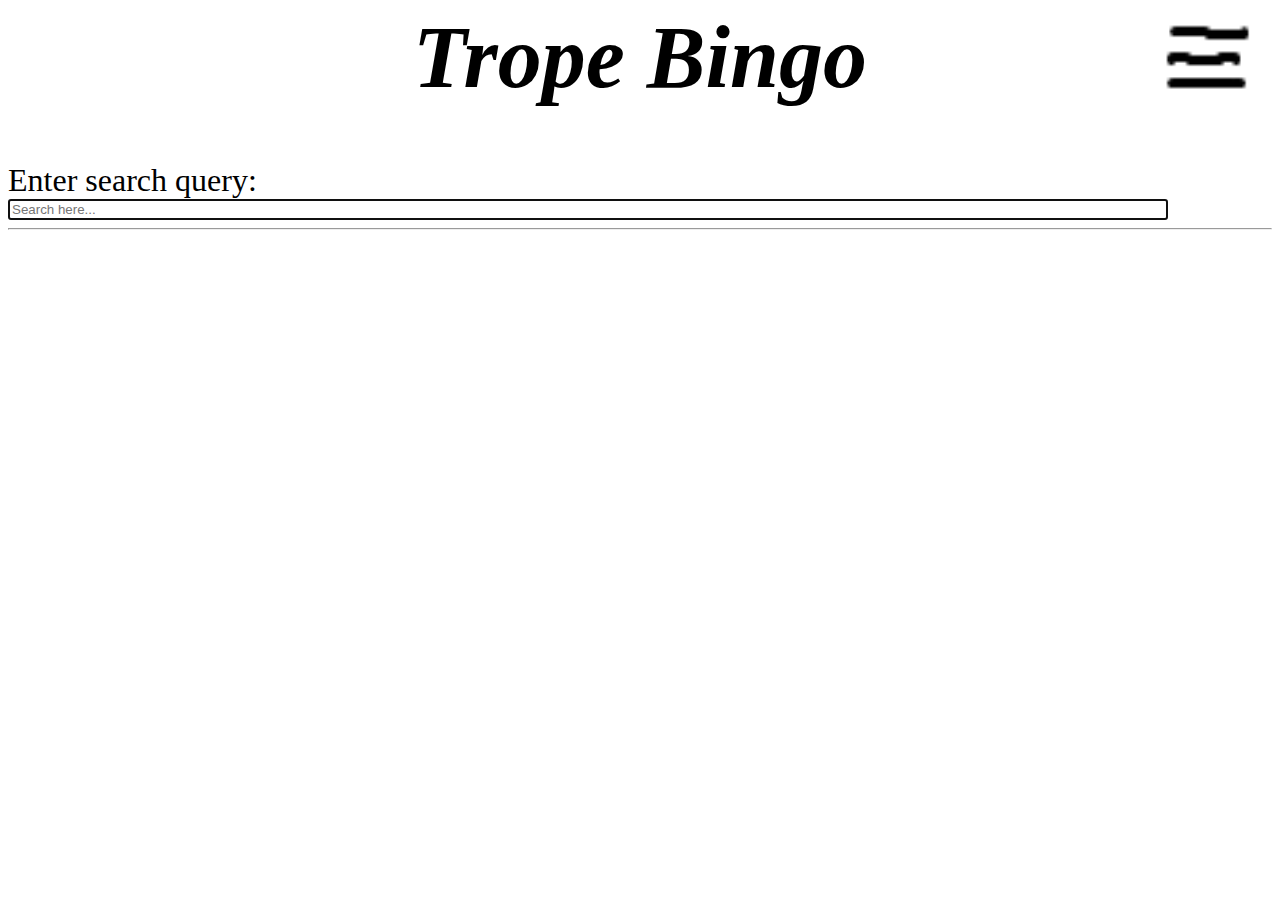
<file: src/main/resources/static/index.html>
<!DOCTYPE html>
<html lang="en">
  <head>
    <meta charset="UTF-8" />
    <meta http-equiv="X-UA-Compatible" content="IE=edge" />
    <meta name="viewport" content="width=device-width, initial-scale=1.0" />
    <title>Trope Bingo</title>
    <script defer src="main.js"></script>
    <link rel="stylesheet" href="style.css" />
  </head>
  <body class="body">
    <header>
      <div id="header">
        <div id="filler"></div>
        <h1 id="page_title">Trope Bingo</h1>
        <div id="hamburger_icon">
          <img id="hembrgr" src="/Images/hembrgr.png" />
        </div>
      </div>
      <div id="current_movie_div"><a id="current_movie"></a></div>
    </header>
    <div id="hamburger_div" class="hamburger_div_close">
      <div class="hamburger_item">
        <div class="hamburger_item_name">
          <strong>Grid Size</strong>
        </div>
        <div class="hamburger_item_options">
          <span class="grid_size_btn" id="grid_size_lower">
            <span id="grid_size_lower_sign">&#8249;</span>
          </span>
          <span id="grid_size">4</span>
          <span class="grid_size_btn" id="grid_size_higher">
            <span id="grid_size_higher_sign">&#8250;</span>
          </span>
        </div>
      </div>
      <div class="hamburger_item" id="reroll_div">
        <div class="hamburger_item_name">
          <strong>Reroll</strong>
        </div>
        <div class="hamburger_item_options">
          <img class="reroller" id="reroll" src="Images/dice.png" />
        </div>
      </div>
      <div class="hamburger_item" id="hamburger_search_div">
        <div class="hamburger_item_name">
          <strong>Search</strong>
        </div>
        <div class="hamburger_item_options">
          <img id="search_img" src="Images/search.png" />
        </div>
      </div>
    </div>
    <form id="search_form">
      <label for="search_field" id="search_prompt">Enter search query:</label>
      <input
        type="text"
        id="search_field"
        placeholder="Search here..."
        autocomplete="on"
        autofocus
      />
    </form>

    <hr />
    <table id="search_results_table"></table>
    <div id="board_div"></div>
  </body>
</html>
</file>
<file: src/main/resources/static/style.css>
.body {
  background-color: white;
  color: black;
  user-select: none;
  font-family: Times, "Times New Roman", Georgia, serif;
}

a {
  color: rgb(8, 1, 64);
  text-decoration: none;
}
a:visited {
  color: rgb(42, 0, 97);
}

.result_title {
  text-decoration: underline;
}
header {
  display: flex;
  flex-direction: column;
}
.header {
  display: flex;
  flex-direction: column;
}
#header {
  display: flex;
  justify-content: space-between;
  align-items: center;
  flex-direction: row;
  font-style: italic;
  height: 80px;
  padding-top: 1vh;
  padding-bottom: 1vh;
}
#filler {
  flex: 1 1 0;
}
#page_title {
  display: flex;
  justify-content: center;
  align-items: center;
  flex: 8 1 0;
  font-size: 2.5em;
  user-select: none;
}
#hamburger_icon {
  font-size: 1.3em;
  display: flex;
  align-items: center;
  justify-content: center;
  cursor: pointer;
  flex: 1 1 0;
}

#hamburger_div {
  display: none;
  transition-property: display 1.2s linear;
}

#hamburger_div.hamburger_div_close {
  display: none;
  transition: display 1.2s linear;
}

#hamburger_div.hamburger_div_open {
  display: block;
  transition: display 1.2s linear;
}

.hamburger_item {
  display: flex;
  justify-content: space-around;
  align-items: center;
  border-bottom: 1px dotted grey;
  font-size: 2em;
}
.hamburger_item:nth-of-type(1) {
  border-top: 1px dotted grey;
}
.hamburger_item:nth-last-of-type(1) {
  margin-bottom: 20px;
}
.hamburger_item div {
  width: 50%;
  display: flex;
  align-items: center;
}
.hamburger_item_name {
  justify-content: flex-end;
}
.hamburger_item_options {
  justify-content: center;
}
#hamburger_search_div {
  display: none;
}
#current_movie_div {
  display: flex;
  justify-content: center;
}
#current_movie {
  font-family: "Trebuchet MS", "Lucida Sans Unicode", "Lucida Grande",
    "Lucida Sans", Arial, sans-serif;
  font-style: italic;
  display: flex;
  flex-direction: row-reverse;
  align-items: baseline;
  justify-content: center;
  padding-bottom: 3vw;
  height: 2vh;
  width: fit-content;
  color: black;
  text-decoration: underline;
}

#reroll_div {
  justify-self: center;
  display: none;
}
.grid_size_btn {
  border: 1px solid black;
  display: flex;
  align-items: center;
  justify-content: center;
  border-radius: 50%;
  width: 50px;
  height: 50px;
  font-size: 1em;
  margin: 1vw 2vw;
  padding-bottom: 1vw;
}
#grid_size_btn_sign {
  place-self: center;
  place-content: center;
  place-items: center;
}
#search_field {
  display: flex;
  justify-content: center;
  width: 90vw;
}

#load_div {
  display: flex;
  justify-content: center;
  align-items: center;
}

#search_results_table {
  display: block;
  width: 96vw;
}
.search_result_row span {
  width: 80vw;
  display: flex;
  justify-content: space-between;
  align-items: center;
}

.table_data_img {
  width: 15vw;
}
.result_img {
  width: 15vw;
  height: 15vw;
}
.table_data_info {
  width: 70vw;
  margin-left: 5px;
  margin-right: 5px;
}
.table_data_select_btn {
  min-width: 10vw;
}
.table_data_select_btn button {
  display: flex;
  justify-content: center;
  align-items: center;
  color: black;
  font-weight: bold;
  font-size: 3.5vw;
  background-color: rgb(247, 247, 247);
  border-color: rgb(0, 0, 0);
  border-style: solid;
  border-width: 2vw;
  width: 15vw;
  height: 15vw;
  border-radius: 10vw;
  cursor: pointer;
}

.select_btn_animate {
  animation-name: border_width_grow;
  animation-iteration-count: infinite;
  animation-duration: 1s;
}

#board_div {
  display: flex;
  flex-direction: column;
  justify-content: center;
  align-items: center;
}
#board {
  justify-content: center;
  align-items: center;
  max-width: 90vw;
}

.board_item {
  aspect-ratio: 1/1;
  border: 1px solid black;
  border-radius: 10%;
  cursor: pointer;
  overflow: hidden;
  text-overflow: ellipsis;
  user-select: none;
  text-align: center;
}

.board_item_text {
  font-size: 1em;
  overflow: hidden;
  font-style: oblique;
}

#board tr td {
  user-select: contain;
  overflow: hidden;
}

#load_more_pages_btn {
  background-color: whitesmoke;
  border-radius: 10px;
  border: 1px solid black;
  padding: 3px 10px;
  cursor: pointer;
}

#bingo_msg {
  position: absolute;
  font-size: 6em;
  border-radius: 5%;
  user-select: none;
  pointer-events: none;
}

#descr_msg {
  position: absolute;
  top: 23%;
  font-size: 1.6em;
  max-width: fit-content;
  background-color: rgb(205, 205, 205);
  border-radius: 5px;
  user-select: none;
  display: flex;
  flex-direction: column;
  justify-content: center;
  border: 1px solid black;
  margin-top: 5vh;
  padding: 8px;
  max-height: fit-content;
}

/* TRANSITIONS */
.spin {
  transform: rotate(-360deg);
  transition: transform 2s ease-out;
}
/* ANIMATIONS */

.rotate {
  animation-name: rotate;
  animation-iteration-count: infinite;
  animation-duration: 2s;
}
.shrink_grow {
  animation-name: shrink_grow;
  animation-iteration-count: 1;
  animation-duration: 0.3s;
}

.shake {
  animation-name: shake;
  animation-iteration-count: 1;
  animation-duration: 0.4s;
}

.red_pulse {
  animation-name: redden;
  animation-iteration-count: 1;
  animation-duration: 0.5s;

  border: 1px solid black;
  display: flex;
  align-items: center;
  justify-content: center;
  border-radius: 50%;
  width: 50px;
  height: 50px;
  font-size: 1em;
  margin: 1vw 2vw;
  padding-bottom: 1vw;
}
.shrinky {
  animation-name: shrink_grow;
  animation-iteration-count: 1;
  animation-duration: 0.3s;
}
.growy {
  animation-name: grow_shrink;
  animation-iteration-count: 1;
  animation-duration: 0.3s;
}
/* MEDIA QUERIES */

/* Large Screen (e.g. computer)*/
@media (min-width: 1000px) {
  /*title, currentItem,
  hambureger item
  */

  #page_title {
    font-size: 5.5em;
  }
  #current_movie {
    font-size: 2em;
  }
  .hamburger_item {
    font-size: 4em;
  }

  #hembrgr {
    width: 100px;
    height: 100px;
  }

  #search_prompt {
    font-size: 2em;
  }

  .grid_size_btn {
    border: 1px solid black;
    display: flex;
    align-items: center;
    justify-content: center;
    border-radius: 50%;
    width: 50px;
    height: 50px;
    font-size: 1.4em;
    margin: 1vw 2vw;
    padding-bottom: 1vw;
  }
  .board_item_text {
    font-size: 3em;
  }
}
@keyframes grow_shrink {
  0% {
    transform: scale(1);
  }
  10% {
    transform: scale(1.1);
  }
  20% {
    transform: scale(1.2);
  }
  30% {
    transform: scale(1.3);
  }
  40% {
    transform: scale(1.4);
  }
  50% {
    transform: scale(1.5);
  }
  60% {
    transform: scale(1.4);
  }
  70% {
    transform: scale(1.3);
  }
  80% {
    transform: scale(1.2);
  }
  90% {
    transform: scale(1.1);
  }
  100% {
    transform: scale(1);
  }
}

@keyframes shrink_grow {
  0% {
    font-size: 10vw;
  }
  10% {
    font-size: 9vw;
  }
  20% {
    font-size: 8vw;
  }
  30% {
    font-size: 7vw;
  }
  40% {
    font-size: 6vw;
  }
  50% {
    font-size: 5vw;
  }
  60% {
    font-size: 6vw;
  }
  70% {
    font-size: 7vw;
  }
  80% {
    font-size: 8vw;
  }
  90% {
    font-size: 9vw;
  }
  100% {
    font-size: 10vw;
  }
}

@keyframes rotate {
  0% {
    transform: rotate(0deg);
  }
  5% {
    transform: rotate(-30deg);
  }
  10% {
    transform: rotate(-60deg);
  }
  15% {
    transform: rotate(-90deg);
  }
  20% {
    transform: rotate(-130deg);
  }
  25% {
    transform: rotate(-170deg);
  }
  30% {
    transform: rotate(-210deg);
  }
  35% {
    transform: rotate(-250deg);
  }
  40% {
    transform: rotate(-280deg);
  }
  45% {
    transform: rotate(-320deg);
  }
  50% {
    transform: rotate(-360deg);
  }
  55% {
    transform: rotate(-320deg);
  }
  60% {
    transform: rotate(-280deg);
  }
  65% {
    transform: rotate(-250deg);
  }
  70% {
    transform: rotate(-210deg);
  }
  75% {
    transform: rotate(-170deg);
  }
  80% {
    transform: rotate(-130deg);
  }
  85% {
    transform: rotate(-90deg);
  }
  90% {
    transform: rotate(-60deg);
  }
  95% {
    transform: rotate(-30deg);
  }
  100% {
    transform: rotate(0deg);
  }
}
@keyframes redden {
  0% {
    background-color: rgba(157, 157, 157, 0);
  }
  10% {
    background-color: rgba(157, 157, 157, 0.2);
  }
  20% {
    background-color: rgba(157, 157, 157, 0.4);
  }
  30% {
    background-color: rgba(157, 157, 157, 0.6);
  }
  40% {
    background-color: rgba(157, 157, 157, 0.8);
  }
  50% {
    background-color: rgba(157, 157, 157, 1);
  }
  60% {
    background-color: rgba(157, 157, 157, 0.8);
  }
  70% {
    background-color: rgba(157, 157, 157, 0.6);
  }
  80% {
    background-color: rgba(157, 157, 157, 0.4);
  }
  90% {
    background-color: rgba(157, 157, 157, 0.2);
  }
  100% {
    background-color: rgba(157, 157, 157, 0);
  }
}

@keyframes shrink_grow {
  0% {
    transform: scale(1);
  }
  10% {
    transform: scale(0.8);
  }
  20% {
    transform: scale(0.6);
  }
  30% {
    transform: scale(0.4);
  }
  40% {
    transform: scale(0.2);
  }
  50% {
    transform: scale(0.1);
  }
  60% {
    transform: scale(0.2);
  }
  70% {
    transform: scale(0.4);
  }
  80% {
    transform: scale(0.6);
  }
  90% {
    transform: scale(0.8);
  }
  100% {
    transform: scale(1);
  }
}
@keyframes rotating {
  from {
    rotate: (0deg);
  }
  to {
    rotate: (80deg);
  }
}

@keyframes shake {
  0% {
    transform: translate(1px, 1px) rotate(0deg);
  }
  10% {
    transform: translate(-1px, -2px) rotate(-1deg);
  }
  20% {
    transform: translate(-3px, 0px) rotate(1deg);
  }
  30% {
    transform: translate(3px, 2px) rotate(0deg);
  }
  40% {
    transform: translate(1px, -1px) rotate(1deg);
  }
  50% {
    transform: translate(-1px, 2px) rotate(-1deg);
  }
  60% {
    transform: translate(-3px, 1px) rotate(0deg);
  }
  70% {
    transform: translate(3px, 1px) rotate(-1deg);
  }
  80% {
    transform: translate(-1px, -1px) rotate(1deg);
  }
  90% {
    transform: translate(1px, 2px) rotate(0deg);
  }
  100% {
    transform: translate(1px, -2px) rotate(-1deg);
  }
}

@keyframes border_width_grow {
  0% {
    border-width: 2vw;
  }
  5% {
    border-width: 2.2vw;
  }
  10% {
    border-width: 2.4vw;
  }
  15% {
    border-width: 2.6vw;
  }
  20% {
    border-width: 2.8vw;
  }
  25% {
    border-width: 3vw;
  }
  30% {
    border-width: 3.2vw;
  }
  35% {
    border-width: 3.4vw;
  }
  40% {
    border-width: 3.6vw;
  }
  45% {
    border-width: 3.8vw;
  }
  50% {
    border-width: 4vw;
  }
  55% {
    border-width: 3.8vw;
  }
  60% {
    border-width: 3.6vw;
  }
  65% {
    border-width: 3.4vw;
  }
  70% {
    border-width: 3.2vw;
  }
  75% {
    border-width: 3vw;
  }
  80% {
    border-width: 2.8vw;
  }
  85% {
    border-width: 2.6vw;
  }
  90% {
    border-width: 2.4vw;
  }
  95% {
    border-width: 2.2vw;
  }
  100% {
    border-width: 2vw;
  }
}
</file>
